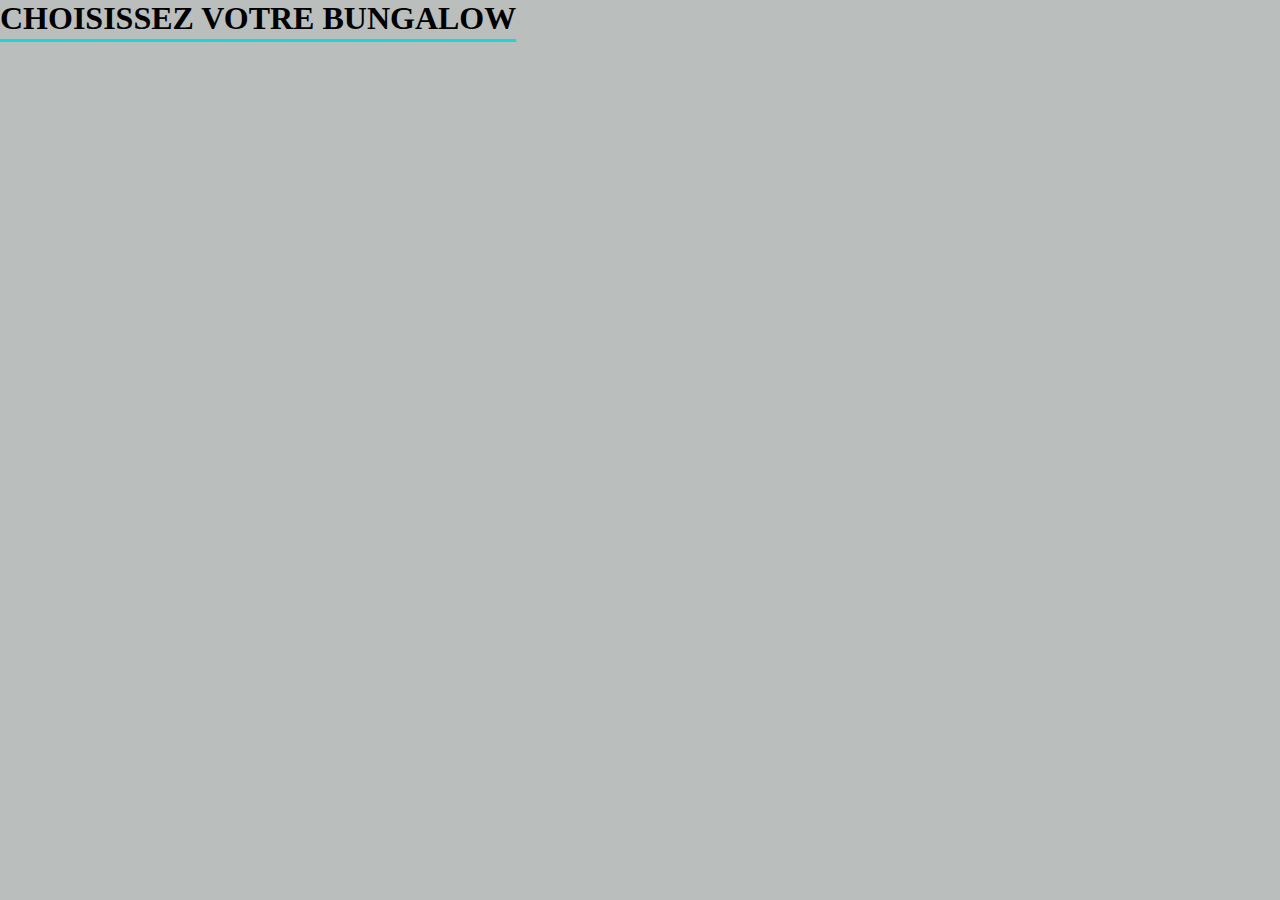
<file: asset/bungalows.html>
<!DOCTYPE html>
<html lang="fr" dir="ltr">

<head>
  <meta charset="UTF-8">
  <meta http-equiv="X-UA-Compatible" content="IE=edge">
  <meta name="viewport" content="width=device-width, initial-scale=1.0">
  <link rel="stylesheet" href="./style.css">
  <link rel="stylesheet" href="https://cdn.jsdelivr.net/npm/bootstrap@4.1.3/dist/css/bootstrap.min.css"
    integrity="sha384-MCw98/SFnGE8fJT3GXwEOngsV7Zt27NXFoaoApmYm81iuXoPkFOJwJ8ERdknLPMO" crossorigin="anonymous">
  <link href="https://fonts.googleapis.com/css2?family=Montserrat&display=swap" rel="stylesheet">
    <title>Bungalows</title>
</head>
<body>
    <h1>CHOISISSEZ VOTRE BUNGALOW</h1>
    <footer>

    </footer>
    <script src="./script.js"></script>
    <script src="https://cdn.jsdelivr.net/npm/bootstrap@5.0.2/dist/js/bootstrap.min.js"
      integrity="sha384-cVKIPhGWiC2Al4u+LWgxfKTRIcfu0JTxR+EQDz/bgldoEyl4H0zUF0QKbrJ0EcQF"
      crossorigin="anonymous"></script>
  
  </body>
  
  </html>
</file>
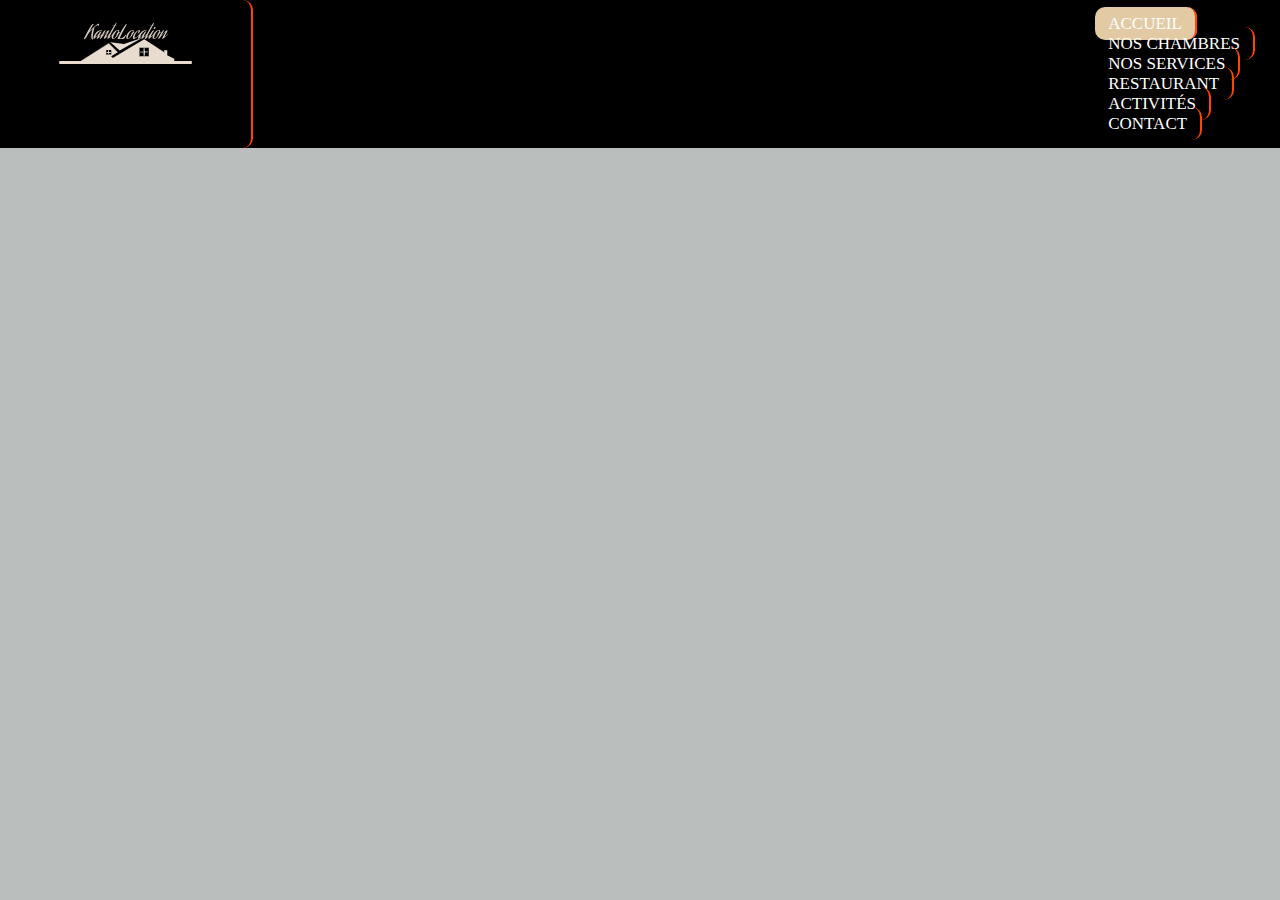
<file: asset/index2.html>
<!DOCTYPE html>
<html lang="fr" dir="ltr">

<head>
  <meta charset="UTF-8">
  <meta http-equiv="X-UA-Compatible" content="IE=edge">
  <meta name="viewport" content="width=device-width, initial-scale=1.0">
  <link rel="stylesheet" href="./style.css">
  <link rel="stylesheet" href="https://cdn.jsdelivr.net/npm/bootstrap@4.1.3/dist/css/bootstrap.min.css"
    integrity="sha384-MCw98/SFnGE8fJT3GXwEOngsV7Zt27NXFoaoApmYm81iuXoPkFOJwJ8ERdknLPMO" crossorigin="anonymous">
  <link href="https://fonts.googleapis.com/css2?family=Montserrat&display=swap" rel="stylesheet">
  <title>Location Isalo</title>
</head>

<body>
    <nav class="navbar">
      <a href="#" class="logo">
        <img src="img/logo.png" alt="logo image">
      </a>
      <ul>
        <li><a class="active" href="#accueil">Accueil</a></li>
        <li><a href="#chambres">Nos chambres</a></li>
        <li><a href="#services">Nos services</a></li>
        <li><a href="#restaurant">Restaurant</a></li>
        <li><a href="#activités">Activités</a></li>
        <li><a href="#contact">Contact</a></li>
      </ul>
    </nav>
    <header></header>
      <div class="background-image">
        <h1>Bienvenue<br> Chez Kanto Location</h1>
      </div>
      
      </header>
  <main></main>
  <footer>

  </footer>

  <script src="https://cdn.jsdelivr.net/npm/bootstrap@4.1.3/dist/js/bootstrap.min.js"
    integrity="sha384-ChfqqxuZUCnJSK3+MXmPNIyE6ZbWh2IMqE241rYiqJxyMiZ6OW/JmZQ5stwEULTy"
    crossorigin="anonymous"></script>
</body>

</html>
</file>
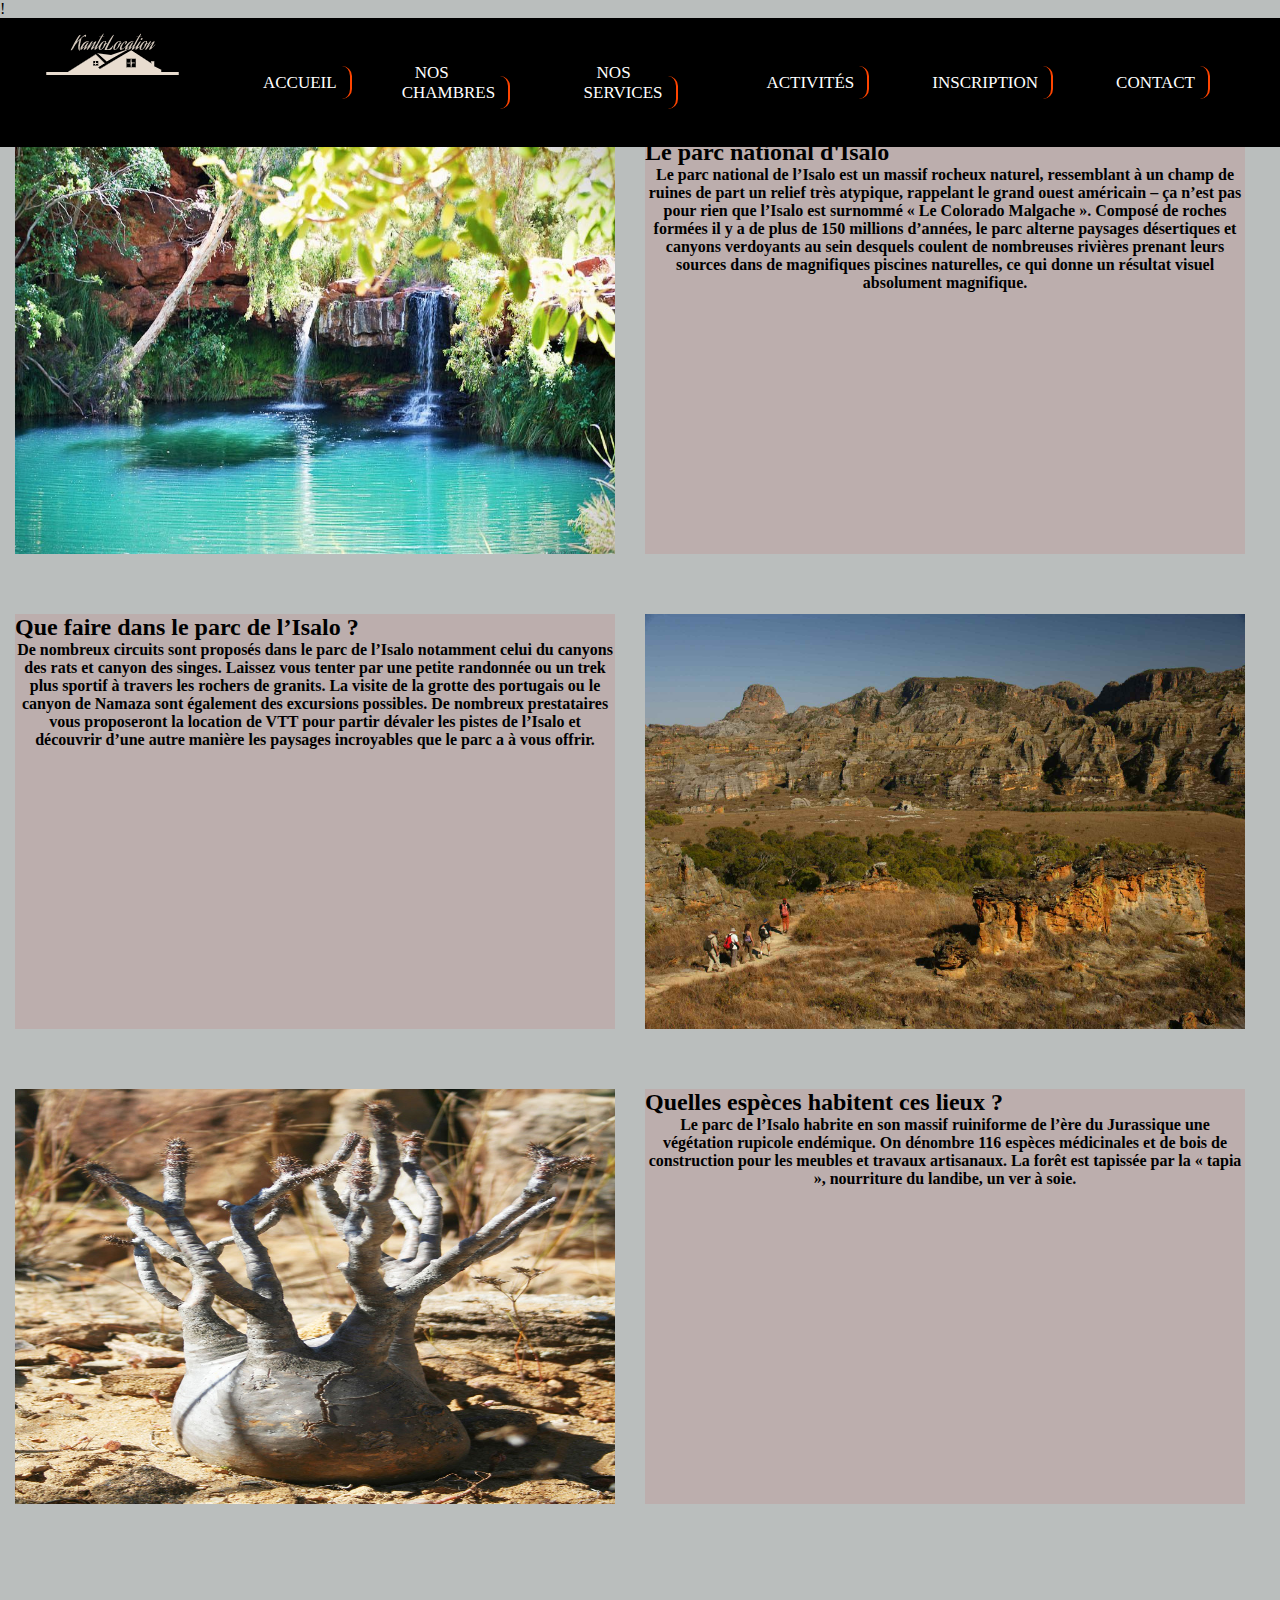
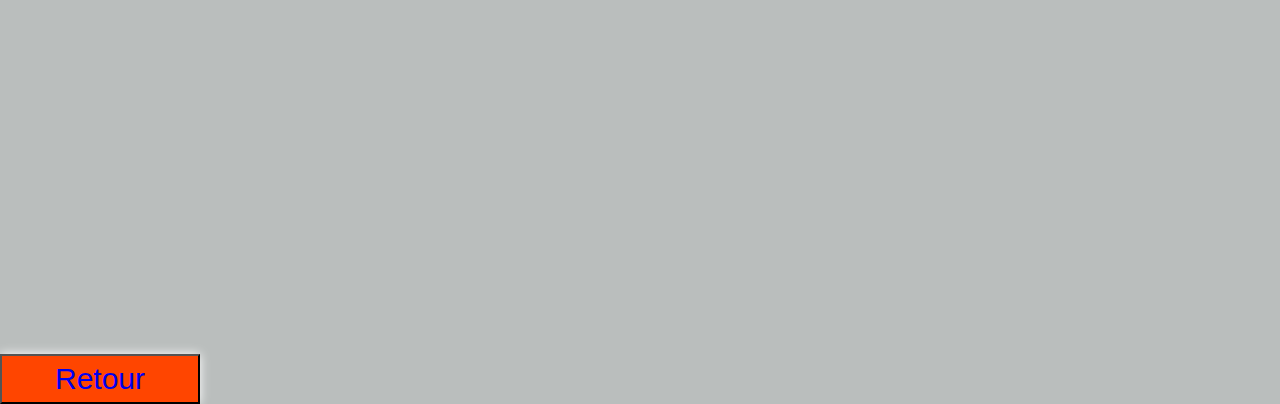
<file: asset/isaloParc.html>
!
<!DOCTYPE html>
<html lang="fr" dir="ltr">

<head>
    <meta charset="UTF-8">
    <meta http-equiv="X-UA-Compatible" content="IE=edge">
    <meta name="viewport" content="width=device-width, initial-scale=1.0">
    <link rel="stylesheet" href="./style.css">
    <link rel="stylesheet" href="https://cdn.jsdelivr.net/npm/bootstrap@4.1.3/dist/css/bootstrap.min.css"
        integrity="sha384-MCw98/SFnGE8fJT3GXwEOngsV7Zt27NXFoaoApmYm81iuXoPkFOJwJ8ERdknLPMO" crossorigin="anonymous">
    <link href="https://fonts.googleapis.com/css2?family=Montserrat&display=swap" rel="stylesheet">
    <title>Parc Isalo</title>
</head>

<body>
    <header>
        <nav class="navbar">
            <img src="img/logo.png" alt="logo image">
            <ul class="nav-links">
                <li class="nav-item"><a href="#accueil" class="nav-link">Accueil</a></li>
                <li class="nav-item"><a href="#bungalows" class="nav-link">Nos chambres</a></li>
                <li class="nav-item"><a href="#services" class="nav-link">Nos services</a></li>
                <li class="nav-item"><a href="#activity" class="nav-link">Activités</a></li>
                <li class="nav-item"><a href="#inscription" class="nav-link">Inscription</a></li>
                <li class="nav-item"><a href="#contact" class="nav-link">Contact</a></li>
            </ul>
            <div class="hamburger">
                <span class="bar"></span>
                <span class="bar"></span>
                <span class="bar"></span>
            </div>
        </nav>
    </header>

    <main>
        <h1>Le Parc D'Isalo et ses activités</h1>
        <div class="parc-description">
            <p>Le sud de Madagascar regorge d’une multitude d’attraits touristiques impressionnants.
                Le massif de l’Isalo fait partie de ces merveilles qu’il faut découvrir absolument.
                Il est situé dans la ville de Ranohira, sur la Route Nationale 7.
                C’est le paradis des lémuriens qui gambadent au milieu d’un environnement féerique et époustouflant.
                Le massif de grès s’étend sur plus de 82 000 hectares, composés de grottes et de canyons.</p>
          </div>
        <div class="container">
            <div class="row">
                <div class="col-sm">
                    <img src="./img/piscine_isalo2.jpg" width="600px" height="415px"
                        alt="photo de la piscine naturelle dans le parc d'Isalo ">
                </div>
            </div>
            <div class="row">
                <div class="col-sm">
                    <div class="text-description">
                        <h2>Le parc national d'Isalo</h2>
                        <p>Le parc national de l’Isalo est un massif rocheux naturel, ressemblant à un champ de ruines
                            de part un
                            relief
                            très atypique, rappelant le grand ouest américain – ça n’est pas pour rien que l’Isalo est
                            surnommé « Le
                            Colorado Malgache ». Composé de roches formées il y a de plus de 150 millions d’années, le
                            parc alterne
                            paysages désertiques et canyons verdoyants au sein desquels coulent de nombreuses rivières
                            prenant leurs
                            sources dans de magnifiques piscines naturelles, ce qui donne un résultat visuel absolument
                            magnifique.
                        </p>
                    </div>
                </div>
            </div>
        </div>
        <div class="container">
            <div class="row">
                <div class="col-sm">
                    <div class="text-description">
                        <h2>Que faire dans le parc de l’Isalo ?</h2>
                        <p>De nombreux circuits sont proposés dans le parc de l’Isalo notamment celui du canyons des
                            rats et
                            canyon des singes.
                            Laissez vous tenter par une petite randonnée ou un trek plus sportif à travers les rochers
                            de granits.
                            La visite de la grotte des portugais ou le canyon de Namaza sont également des excursions
                            possibles.
                            De nombreux prestataires vous proposeront la location de VTT pour partir dévaler les pistes
                            de l’Isalo
                            et découvrir d’une autre manière les paysages incroyables que le parc a à vous offrir.
                        </p>
                    </div>
                </div>
            </div>
            <div class="row">
                <div class="col-sm">
                    <img src="./img/circuit.jpg" width="600px" height="415px"
                        alt="photo de circuit dans le parc d'Isalo">
                </div>
            </div>
        </div>
        <div class="container">
            <div class="row">
                <div class="col-sm">
                    <img src="./img/Flore-pachypodium.jpg" width="600px" height="415px" alt="photo de pachypodium ">
                </div>
            </div>
            <div class="row">
                <div class="col-sm">
                    <div class="text-description">
                        <h2>Quelles espèces habitent ces lieux ?</h2>
                        <p>Le parc de l’Isalo habrite en son massif ruiniforme de l’ère du Jurassique une végétation
                            rupicole
                            endémique.
                            On dénombre 116 espèces médicinales et de bois de construction pour les meubles et travaux
                            artisanaux.
                            La forêt est tapissée par la « tapia », nourriture du landibe, un ver à soie.
                        </p>
                    </div>
                </div>
            </div>
        </div>
        <button type="button" class="btn btn-orange btn-lg" data-toggle="button" aria-pressed="false"
            autocomplete="off">
            <a href="index.html" class="text-light">Retour</a>
        </button>
        </section>
    </main>
    <footer>

    </footer>
    <script src="./script.js"></script>
    <script src="https://cdn.jsdelivr.net/npm/bootstrap@5.0.2/dist/js/bootstrap.min.js"
        integrity="sha384-cVKIPhGWiC2Al4u+LWgxfKTRIcfu0JTxR+EQDz/bgldoEyl4H0zUF0QKbrJ0EcQF"
        crossorigin="anonymous"></script>

</body>

</html>
</file>
<file: asset/style.css>
/*font-family: 'Montserrat', sans-serif;*/
* {
  padding: 0;
  margin: 0;
  text-decoration: none;
  list-style: none;
  box-sizing: border-box;
}
body {
  font-family: monserrat;
  background-color: rgb(186, 190, 189);
}
a {
  text-decoration: 0;
}

.navbar {
  position: absolute;
  background-color: black;
  padding: 0px 25px;
  display: flex;
  align-items: center;
  justify-content: space-between;
  align-items: center;
  width: 100%;
}
.navbar a {
  color: white;
  font-size: 17px;
  padding: 7px 13px;
  border-radius: 10px;
  text-transform: uppercase;
  text-decoration: none;
  list-style: none;
  border-right: 2px solid orangered;
}
.nav-links {
  float: right;
  margin-right: 20px;
  display: flex;
  align-items: center;
  justify-content: space-between;
  text-transform: uppercase;
  text-decoration: none;
}
.nav-item {
  margin: 0 25px;
  list-style: none;
}
a.active,
a:hover {
  background: rgb(225, 202, 164);
  transition: 0.5s;
}
.hamburger {
  display: none;
  cursor: pointer;
}
/* Création du menu hamburger réactif avec html, css, JS*/
.bar {
  display: block;
  width: 25px;
  height: 3px;
  margin: 5px auto;
  -webkit-transition: all 0.3s ease-in-out;
  transition: all 0.3s ease-in-out;
  background: white;
}
.tittle {
  text-align: center;
  padding-top: 20px;
  font-size: 40px;
  font-weight: bold;
}
/*Acceuil css */
#accueil {
  background-image: url("./img/piscine.jpg");
  background-position:bottom;
  background-size: cover;
  height: calc(100vh - 50px);
  background-repeat: no-repeat;
}
#accueil h1 {
  display: flex;
  padding-top: 150px;
  padding-left: 200px;
  color: white;
  font-family: Brush Script MT, Brush Script Std, cursive;
  text-align: center;
  font-size: 80px;
  justify-content: center;
  align-items: center;
}

.btn {
  width: 200px;
  height: 50px;
  background: orangered;
  color: white;
  box-shadow: 0 0 10px;
  font-size: 30px;
  margin-top: 420px;
  transition: 0.5s;
}
.btn:hover{
  background-color: orangered;
  color:rgb(22, 19, 19);
}
/* CSS page NOS BUNGALOWS*/
#bungalows {
  background-color: rgb(239, 244, 243);
  margin-top: 10px;
  padding: 0 10%;
  width: 100%;
}
#bungalows .card-deck {
  position: relative;
  touch-action: manipulation;
  margin: 15px;
}
#bungalows .card-footer {
  background-color: rgb(59, 28, 28);
  text-align: center;
}
#bungalows .card-footer a {
  font-size: 16px;
  color: black;
}
#bungalows .card-body {
  text-align: center;
}
/* CSS page NOS SERVICES*/
#services {
  margin-top: 10px;
  padding: 0 10%;
  width: 100%;
  background: rgb(225, 202, 164);
}
#services p {
  text-align: center;
  margin-top: 30px;
  padding: 15px;
  font-size: 25px;
  font-weight: bold;
}
#services p a {
  text-transform: uppercase;
  text-decoration: none;
  color: black;
}

/* CSS page ACTIVITES*/
/*#activity{
    background: linear-gradient(orange 25%, yellow 50%, red, rgb(243, 237, 229));
}*/
#activity {
  margin-top: 10px;
  padding: 0 5%;
  width: 100%;
  background-color: rgb(48, 47, 47);

  /*box-shadow: 10px 5px 5px rgb(56, 53, 53);*/
}
#activity #isalo-parc-tittle {
  text-transform: uppercase;
  text-decoration: none;
  color: rgb(162, 153, 153);
}
#activity .carousel-inner .d-block {
  width: 950px;
  height: 600px;
  margin: auto;
  margin-top: 5px;
}

#activity .carousel-item h5, p{
  text-align: center;
  color: black;
  font-weight: bold;
}
.container {
  display: flex;
}
.col-sm {
  margin-top: 15px;
  padding: 15px;
  box-sizing: border-box;
}
.col-sm .text-description {
  background: rgba(209, 35, 35, 0.1);
  margin-bottom: 15px;
  width: 600px;
  height: 415px;
}
#activity .container h2 {
  text-align: center;
  color: white;
}
#activity .container p {
  font-family: monserrat;
  padding-left: 20px;
  font-size: 25px;
  color: rgb(22, 19, 19);
}
#activity .parc-description p {
  display: inline-block;
  width: 950px;  
  margin-top: 20px;
  text-align: center;
  font-size: 25px;
  font-weight: bold;
  margin-left: 550px;
}
/* CSS page INSCRIPTION*/
#inscription {
  margin-top: 10px;
  padding: 0 10%;
  width: 100%;
  background-image: url("./img/fond-palmier.jpg");
  background-size: cover;
  background-repeat: no-repeat;
}
form {
  padding: 20px;
  margin-left: 500px;
  display: inline-block;
  width: 60%;
  height: auto;
  background: rgba(222, 163, 86, 0.5); /*transparent*/
  border-radius: 10px;
}
label {
  width: 40%;
  display: inline-block;
  text-align: left;
  font-size: 25px;
  padding-left: 30px;
  font-weight: bold;
}
input[type="text"],
input[type="number"],
input[type="email"],
input[type="password"] {
  border: 1px solid black;
  border-radius: 5px;
  width: 50%;
  height: 50px;
  margin: 10px;
  background: rgb(223, 214, 202);
}
input[type="submit"] {
  position: relative;
  padding: 10px;
  margin-top: 10px;
  font-size: 20px;
  font-style: bold;
  border: 2px solid black;
  border-radius: 5px;
  width: 90%;
  background: rgb(223, 214, 202);
}
/* CSS INSCRIPTON A REFAIRE*/
/*body{
    user-select: none;
}
.container {
    border: 1px solid black;
}
.none{
    display : none !important;
}
.error{
    color: red;
    font-style: italic;
}
.errorShadow{
    box-shadow: 0px 0px 9px 1px rgba(255,0,0,1);
}
.container {
    border: 1px solid black;
} */
.none {
  display: none !important;
}
.error {
  color: red;
  font-style: italic;
}
.errorShadow {
  box-shadow: 0px 0px 9px 1px rgba(255, 0, 0, 1);
}
.title {
  display: flex;
  width: 50%;
  margin: auto;
  justify-content: space-around;
}
h1:hover {
  cursor: pointer;
}
h1:hover:not(.select) {
  text-decoration: underline;
  text-underline-offset: 10px;
  text-decoration-color: rgb(27, 215, 221);
}
h1:active:not(.select) {
  text-decoration: underline;
  text-underline-offset: 10px;
  text-decoration-color: rgb(135, 21, 201);
}
.bloc {
  width: 50%;
  margin: auto;
  padding: 15px;
}
.select {
  text-decoration: underline;
  text-underline-offset: 10px;
  text-decoration-color: rgb(135, 21, 201);
}
.labelInputBloc {
  display: flex;
  flex-direction: column;
  width: 50%;
  margin: auto;
  margin-bottom: 20px;
}
.popUp {
  position: fixed;
  width: 100%;
  height: 100%;
  top: 0;
  left: 0;
  background-color: rgba(58, 56, 56, 0.411);
  display: flex;
  align-items: center;
  justify-content: center;
  z-index: 500;
}
.popUpBoite {
  background-color: white;
  width: 350px;
  /* height: 250px; */
  box-shadow: 0px 0px 9px 1px rgba(73, 67, 67, 0.808);
  padding: 20px;
}
.closePopUp {
  width: 100%;
  display: flex;
  justify-content: flex-end;
  color: red;
}
/* CSS page CONTACT*/
#contact {
  margin-top: 10px;
  padding: 0 10%;
  width: 100%;
}
.contact-section {
  display: flex;
}
#contact .coordinates {
  width: 45%;
  height: 600px;
  margin-left: 30px;
  padding-top: 20px;
  text-align: center;
  font-size: 30px;
  background-color: rgba(42, 36, 36, 0.1);
  color: white;
}
#contact .card-mdg {
  float: right;
  margin-left: 500px;
  height: 400px;
}
/*MEDIA QUERIES*/
/* A partir de cette taille d'écran, 
- on veut que le menu hamburger s'affiche et en bloc
- on veut créer l'animation qui va transformer le hamburger en X
donc le haut et le bas va faire un X et le milieu disparaît
*/
@media (max-width: 760px) {
  .hamburger {
    display: block;
  }
  .hamburger.active .bar:nth-child(2) {
    opacity: 0;
  }
  .hamburger.active .bar:nth-child(1) {
    transform: translateY(8px) rotate(45deg);
  }
  .hamburger.active .bar:nth-child(3) {
    transform: translateY(-8px) rotate(-45deg);
  }
  .nav-links {
    position: fixed;
    left: -100%;
    top: 70px;
    gap: 0;
    flex-direction: column;
    background-color: #262626;
    width: 100%;
    text-align: center;
    transition: 0.3s;
  }
  .nav-item {
    margin: 16px 0;
  }
  .nav-links.active {
    left: 0;
  }
  header h1 {
    display: none;
  }
}
</file>
